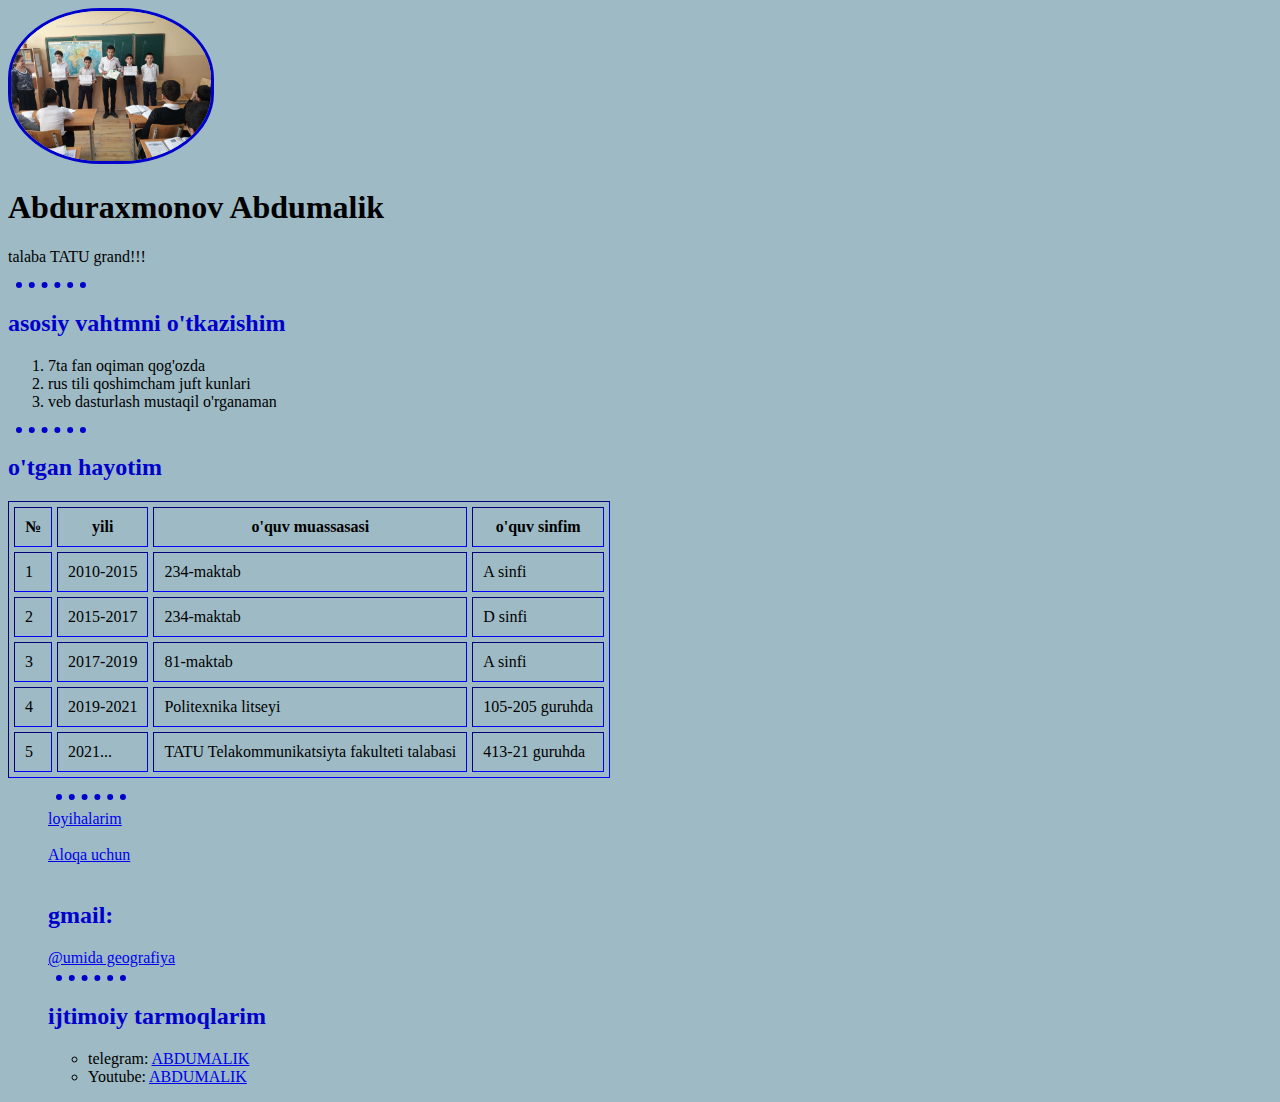
<file: index.html>
<!DOCTYPE html>
<html lange="en">
    <head>
        <meta charset="UTF-8">
        <meta http-equiv="X-UA-compatible"content="IE=edge">
        <meta name="vievport" content="width-device-width, initial-scale=1.0">
        <title>Abduraxmonov Abdumalik</title>
    </head>
    <link rel="stylesheet" href="css/styles.css"/>
    <body>
        <img src="images/photo_2021-12-23_20-08-06.jpg" width="200" border-radius="100%">
     <h1>Abduraxmonov Abdumalik</h1>
     <p>talaba TATU grand!!!</p>
     <hr/>
                <h2>asosiy vahtmni o'tkazishim</h2>
    <ol>
        <li>7ta fan oqiman qog'ozda</li>
        <li>rus tili qoshimcham juft kunlari</li>
        <li>veb dasturlash mustaqil o'rganaman</li>
    </ol>
    <hr/>
    <h2>o'tgan hayotim</h2>
    <table border="1" cellspacing="5" cellpadding="10">
        <tr>
            <th>№</th>
            <th>yili</th>
            <th>o'quv muassasasi</th>
            <th>o'quv sinfim</th>
        </tr>
        <tr>
            <td>1</td>
            <td>2010-2015</td>
            <td>234-maktab</td>
            <td>A sinfi</td>
        </tr>
        <tr>
            <td>2</td>
            <td>2015-2017</td>
            <td>234-maktab</td>
            <td>D sinfi</td>
        </tr>
        <tr>
            <td>3</td>
            <td>2017-2019</td>
            <td>81-maktab</td>
            <td>A sinfi</td>
        </tr>
        <tr>
            <td>4</td>
            <td>2019-2021</td>
            <td>Politexnika litseyi</td>
            <td>105-205 guruhda</td>
        </tr>
        <tr>
            <td>5</td>
            <td>2021...</td>
            <td>TATU Telakommunikatsiyta fakulteti talabasi</td>
            <td>413-21 guruhda</td>
        </tr>
    </table>
    <ul>
    <hr/>
    <a href="loyiha.html">loyihalarim</a>
    <br/>
    <br>
    <a href="alovazfa.html">Aloqa uchun</a>
    <br/>
    <br>
    <h2>gmail:</h2>
    <a href="mailto:toshpolatovaumida27@gmail.com">@umida geografiya</a>
    <hr/>
    <h2>ijtimoiy tarmoqlarim</h2>
<ul>
    <li>telegram: <a href="https://t.me/ABDUMALIK">ABDUMALIK</a></li>
    <li>Youtube: <a href="https://Youtube.com/">ABDUMALIK</a></li>
</ul>    
</body>
</html>
</file>
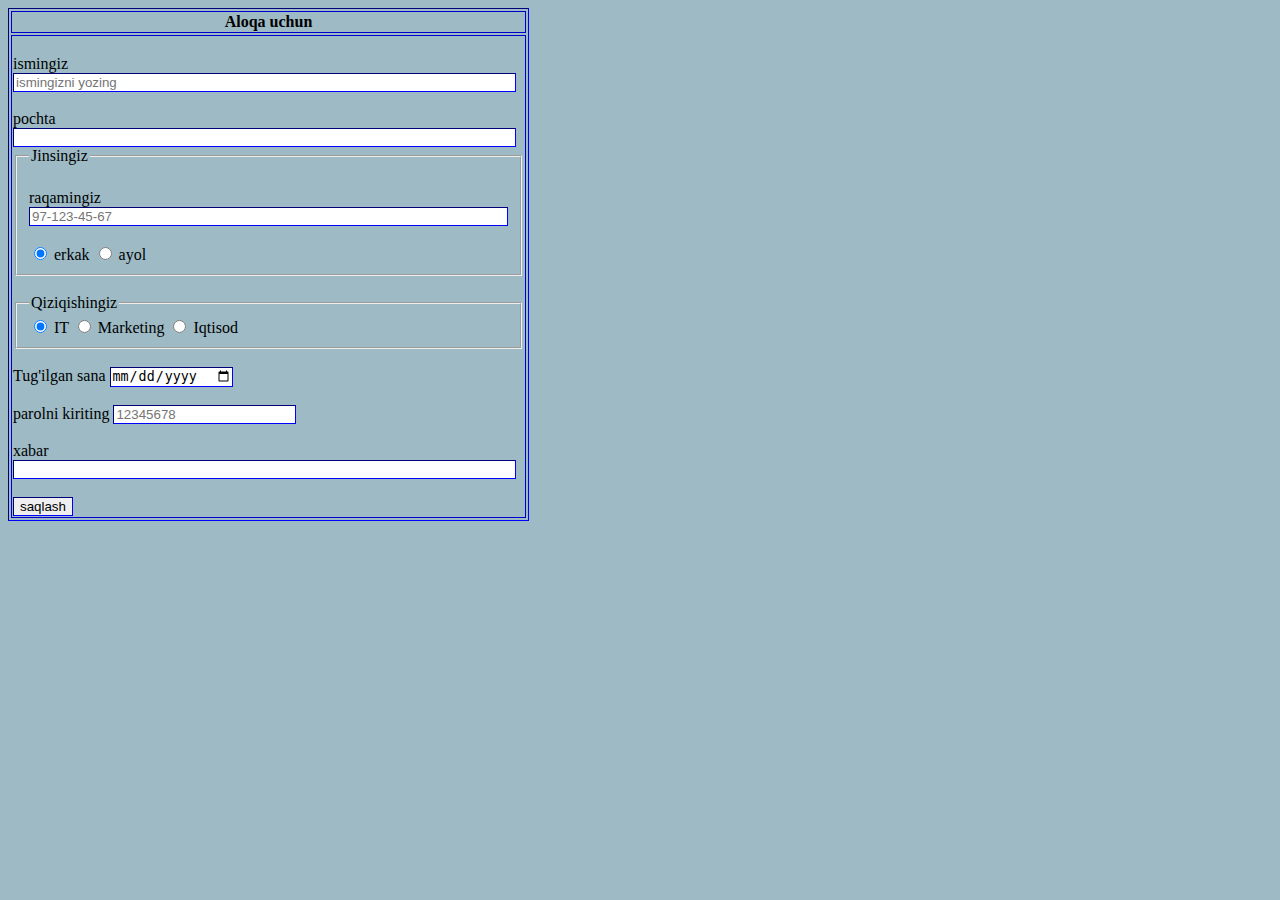
<file: alovazfa.html>
<!DOCTYPE html>
<html lang="en">
<head>
    <meta charset="UTF-8">
    <meta http-equiv="X-UA-Compatible" content="IE=edge">
    <meta name="viewport" content="width=device-width, initial-scale=1.0">
    <title>Document</title>
    <link rel="stylesheet" href="css/styles.css"/>

</head>
<body>
    <table border="5" bordercolor="blue">
            <th>Aloqa uchun</th>
    <tr>
        <td>
    <br action="">
        <label for="t1">ismingiz</label>
        <br>
        <input 
        type="text" 
        id="t1" 
        size="60" 
        placeholder="ismingizni yozing" 
        spellcheck="true"
        maxlength="30"
        minlength="3"
        required
        list="d1"
        />
        <datalist id="d1">
            <option value="Abduvakil"></option>
            <option value="Javohir"></option>
            <option value="SHag'zod"></option>
            <option value="Azizjon"></option>
            <option value="Sayfulla xo'ja"></option>
            <option value="Abdumalik"></option>
            <option value="Abdurasul"></option>
        </datalist>
        <br/>
        <br/>
        <label for="email1">pochta</label>
        <br>
        <input type="email" size="60" id="email1"/> 
        <fieldset>
        <br/>
        <label for="tel1">raqamingiz</label>
        <br/>
        <input type="tel" 
        size="57"
        pattern="[0-9]{2}-[0-9]{3}-[0-9]{2}-[0-9]{2}" 
        placeholder="97-123-45-67"
        id="tel1"
        />
        <br/>
            <br/>
            <legend>Jinsingiz</legend>
        <input type="radio" id="r1" name="alex" checked />
        <label for="r1">erkak</label>
        <input type="radio" id="r1" name="alex"/>
        <label for="r1">ayol</label>
        </fieldset>
        <br/>
        <fieldset>
        <legend>Qiziqishingiz</legend>
        <input type="radio" id="r1" name="lexa" checked/>
        <label for="r1">IT</label>
        <input type="radio" id="r1" name="lexa"/>
        <label for="r1">Marketing</label>
        <input type="radio" id="r1" name="lexa"/>
        <label for="r1">Iqtisod</label>
        </fieldset>
        <br/>
        <label for="file1">Tug'ilgan sana</label>
        <input type="date" id="file1"/>
        <br/>
        <br/>
        <label for="xx7">parolni kiriting</label>
        <input type="password" placeholder="12345678" id="xx7" >
        <br/>
        <br/>
        <label for="ext1">xabar</label>
        <br/>
        <input type="text" id="ext1" size="60"/>
        <br/>
        <br>
        <input type="submit" value="saqlash" formaction="index.html">
    </form>
</td>
</tr>
</table>
</body>
</html>
</file>
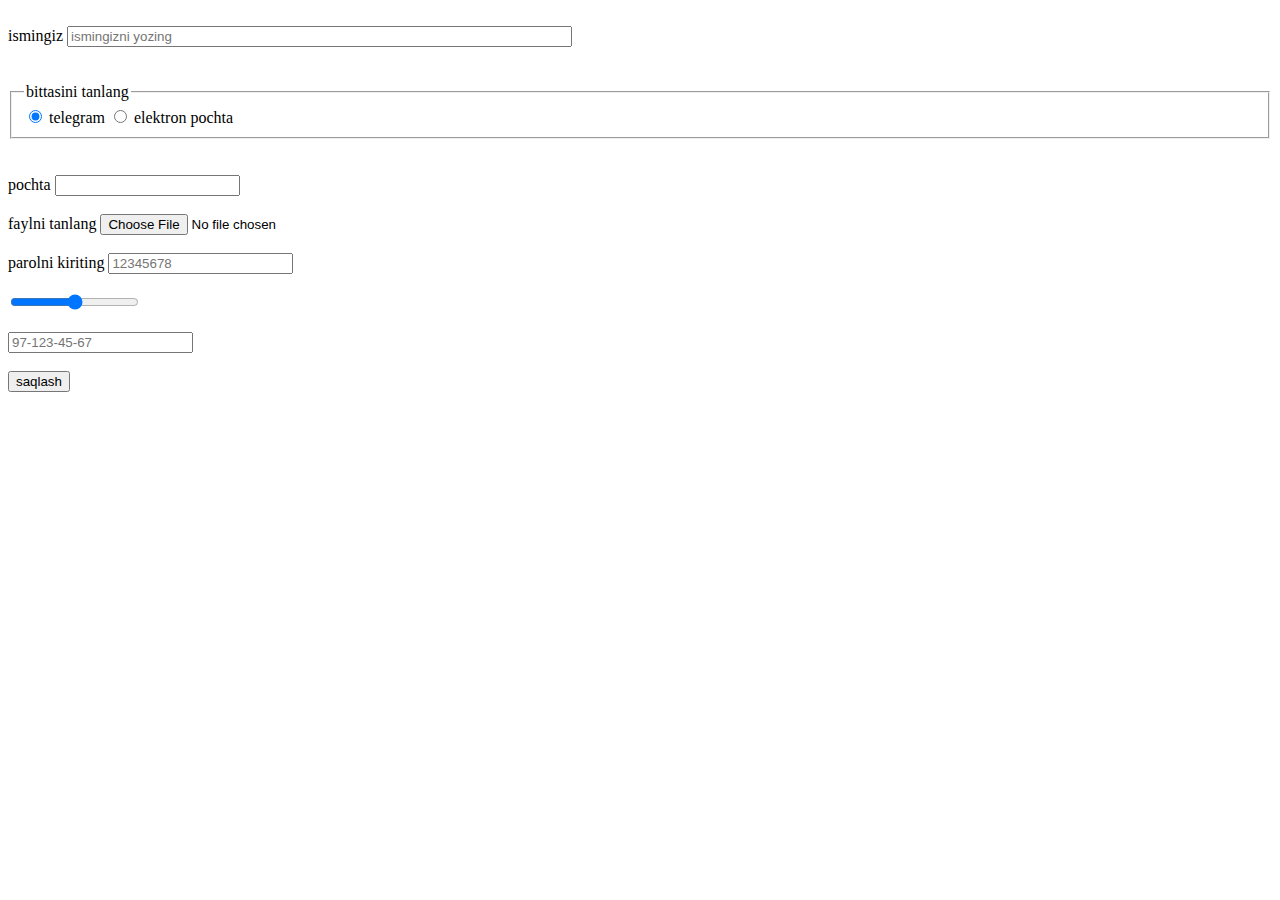
<file: form.html>
<!DOCTYPE html>
<html lang="en">
<head>
    <meta charset="UTF-8">
    <meta http-equiv="X-UA-Compatible" content="IE=edge">
    <meta name="viewport" content="width=device-width, initial-scale=1.0">
    <title>Document</title>
</head>
<body>
    <br action="">
        <label for="t1">ismingiz</label>
        <input 
        type="text" 
        id="t1" 
        size="60" 
        placeholder="ismingizni yozing" 
        spellcheck="true"
        maxlength="30"
        minlength="3"
        required
        list="d1"
        />
        <datalist id="d1">
            <option value="Abduvakil"></option>
            <option value="Javohir"></option>
            <option value="SHag'zod"></option>
            <option value="Azizjon"></option>
            <option value="Sayfulla xo'ja"></option>
            <option value="Abdumalik"></option>
            <option value="Abdurasul"></option>
        </datalist>
        <br/>
        <br/>
        <br/>
        <fieldset>
            <legend>bittasini tanlang</legend>
        <input type="radio" id="r1" name="alex" checked/>
        <label for="r1">telegram</label>
        <input type="radio" id="r1" name="alex"/>
        <label for="r1">elektron pochta</label>
        </fieldset>
        <br/>
        <br/>
        <label for="email1">pochta</label>
        <input type="email" id="email1"/> 
        <br/>
        <br/>
        <label for="file1">faylni tanlang</label>
        <input type="file" id="file1"/>
        <br/>
        <br/>
        <label for="xx7">parolni kiriting</label>
        <input type="password" placeholder="12345678" id="xx7" >
        <br/>
        <br/>
        <input type="range"/>
        <br/>
        <br/>
        <input type="tel" pattern="[0-9]{2}-[0-9]{3}-[0-9]{2}-[0-9]{2}" placeholder="97-123-45-67"/>
        <br/>
        <br/>
        <input type="submit" value="saqlash" formaction="index.html">
    </form>
</body>
</html>
</file>
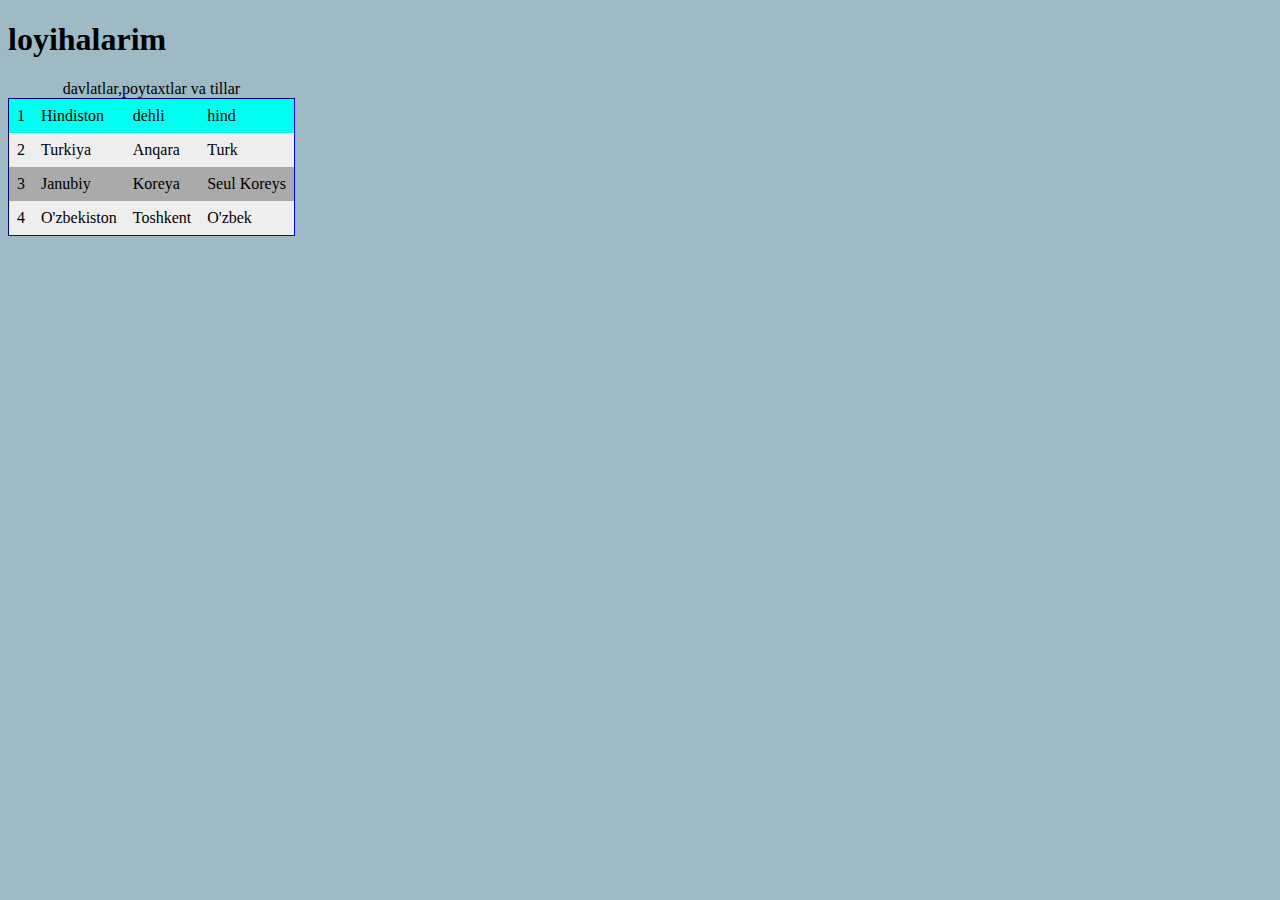
<file: loyiha.html>
<!DOCTYPE html>
<html lang="en">
<head>
    <meta charset="UTF-8">
    <meta http-equiv="X-UA-Compatible" content="IE=edge">
    <meta name="viewport" content="width=device-width, initial-scale=1.0">
    <title>Document</title>
    <link rel="stylesheet" href="css/styles.css"/>

</head>
<body>
    <h1>loyihalarim</h1>
    <table border="0" cellspacing="0" cellpadding="8" bgcolor="#aaaaaa">
        <caption>davlatlar,poytaxtlar va tillar</caption>
        <tr bgcolor="#00fff1">
            <td>1</td>
            <td >Hindiston </td>
            <td>dehli</td> 
            <td> hind</td>
        </tr>
        <tr bgcolor="#eeeeee">
            <td>2</td>
            <td >Turkiya </td>
            <td>Anqara</td> 
            <td> Turk</td>
        </tr>
        <tr bgcolor="#aaaaaa">
            <td>3</td>
            <td >Janubiy </td>
            <td>Koreya</td> 
            <td> Seul Koreys</td>
        </tr>
        <tr bgcolor="#eeeeee">
            <td>4</td>
            <td >O'zbekiston</td>
            <td>Toshkent</td> 
            <td>O'zbek</td>
        </tr>
    </table>
</body>
</html>
</file>
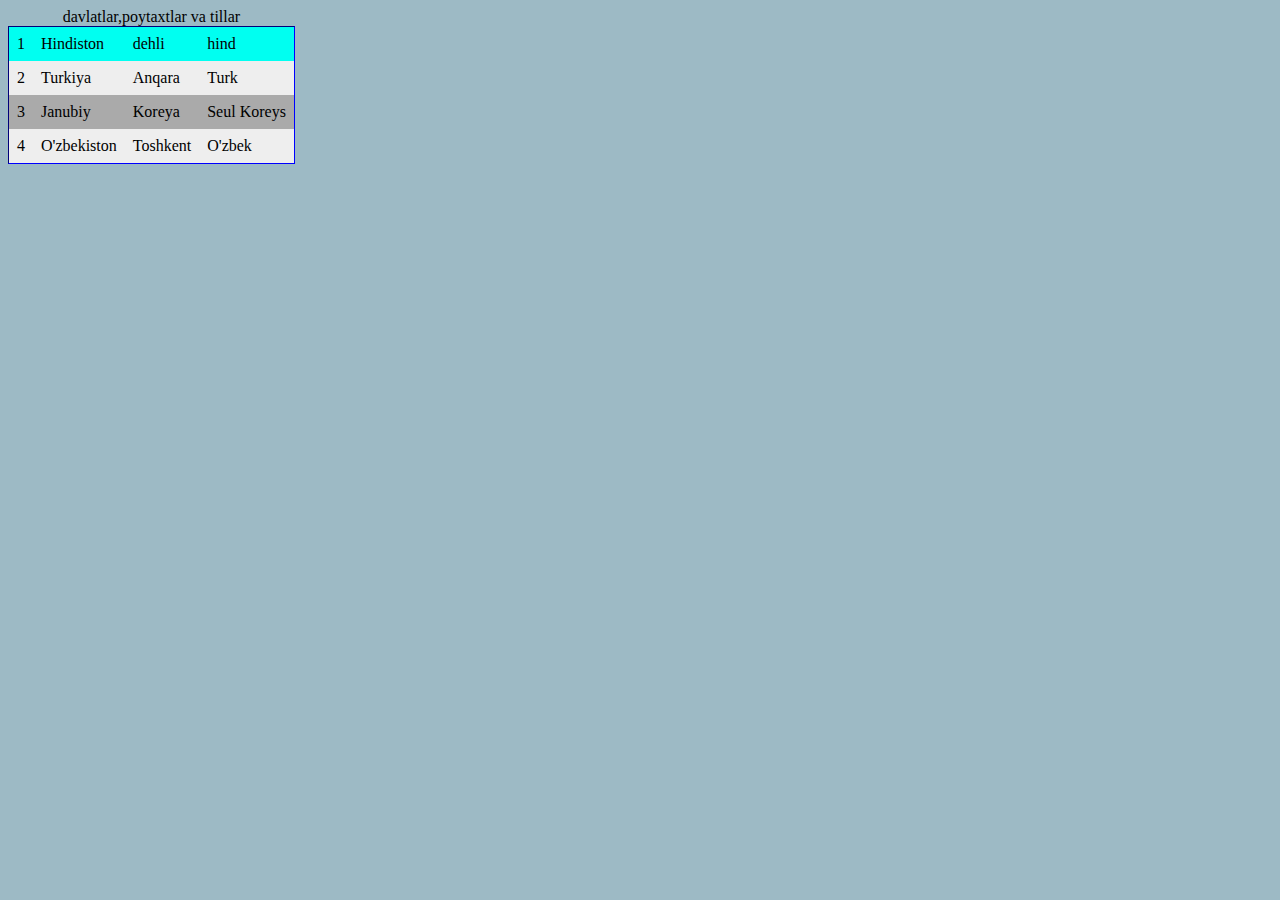
<file: table.html>
<!DOCTYPE html>
<html lang="en">
<head>
    <meta charset="UTF-8">
    <meta http-equiv="X-UA-Compatible" content="IE=edge">
    <meta name="viewport" content="width=device-width, initial-scale=1.0">
    <title>Document</title>
    <link rel="stylesheet" href="css/styles.css"/>

</head>
<body>
    <table border="0" cellspacing="0" cellpadding="8">
        <caption>davlatlar,poytaxtlar va tillar</caption>
        <tr bgcolor="#00fff1">
            <td>1</td>
            <td >Hindiston </td>
            <td>dehli</td> 
            <td> hind</td>
        </tr>
        <tr bgcolor="#eeeeee">
            <td>2</td>
            <td >Turkiya </td>
            <td>Anqara</td> 
            <td> Turk</td>
        </tr>
        <tr bgcolor="#aaaaaa">
            <td>3</td>
            <td >Janubiy </td>
            <td>Koreya</td> 
            <td> Seul Koreys</td>
        </tr>
        <tr bgcolor="#eeeeee">
            <td>4</td>
            <td >O'zbekiston</td>
            <td>Toshkent</td> 
            <td>O'zbek</td>
        </tr>
    </table>
</body>
</html>
</file>
<file: css/styles.css>
img {
  border-block-style: 100%;
  border-radius: 45%;
  border-color: mediumblue;
  border-style: solid;
}
hr {
  background-color: none;
  height: 2px;
  display: block;
  margin-top: 0.5em;
  margin-bottom: 0.5em;
  margin-left: 0.5em;
  margin-right: 0.5em;
  border-style: none;
  border-top: dotted mediumblue 6px;
  width: 70px;
}
body {
  background-color: rgb(157, 186, 197);
}
h2 {
  color: mediumblue;
}
table {
  border-style: inset;
  border-width: 1px;
  border-color: mediumblue;
}
input {
  border-style: inset;
  border-width: 1px;
  border-color: mediumblue;
}
textarea {
  border-style: inset;
  border-width: 1px;
  border-color: mediumblue;
}
</file>
